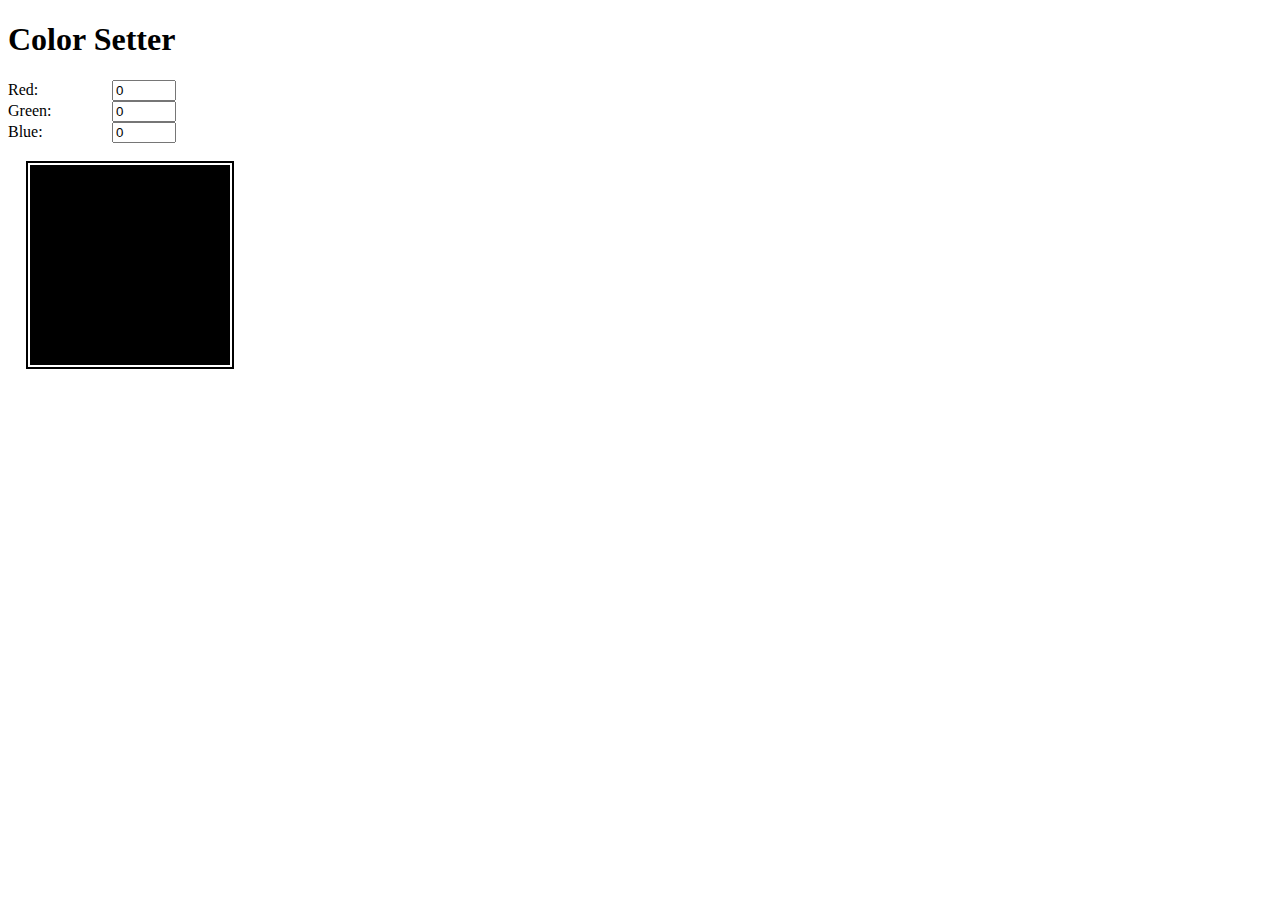
<file: javascript-color-setter-tino0729/index.html>
<!DOCTYPE html>
<html lang="en">
  <head>
    <meta charset="UTF-8" />
    <meta name="viewport" content="width=device-width, initial-scale=1.0" />
    <title>Color Setter</title>
    <!-- Can change the family parameter to 1-8 to switch styles. -->
    <!-- https://www.w3.org/StyleSheets/Core/preview -->
    <link
      rel="stylesheet"
      href="https://www.w3.org/StyleSheets/Core/parser.css?doc=XML&family=8"
    />
    <script src="js_color_setter.js"></script>
    <style>
      #colorDiv {
        width: 200px;
        height: 200px;
        margin: 20px;
        border: 2px solid #fff;
        background-color: #000;
        outline: 2px solid #000;
      }
      label {
        display: inline-block;
        width: 100px;
      }
    </style>
  </head>
  <body>
    <h1>Color Setter</h1>
    <div>
      <div>
        <label for="redInput">Red:</label>
        <input
          type="number"
          id="redInput"
          min="0"
          max="255"
          value="0"
          oninput="updateColor()"
        />
      </div>

      <div>
        <label for="greenInput">Green:</label>
        <input
          type="number"
          id="greenInput"
          min="0"
          max="255"
          value="0"
          oninput="updateColor()"
        />
      </div>

      <div>
        <label for="blueInput">Blue:</label>
        <input
          type="number"
          id="blueInput"
          min="0"
          max="255"
          value="0"
          oninput="updateColor()"
        />
      </div>
    </div>

    <div id="colorDiv"></div>
  </body>
</html>
</file>
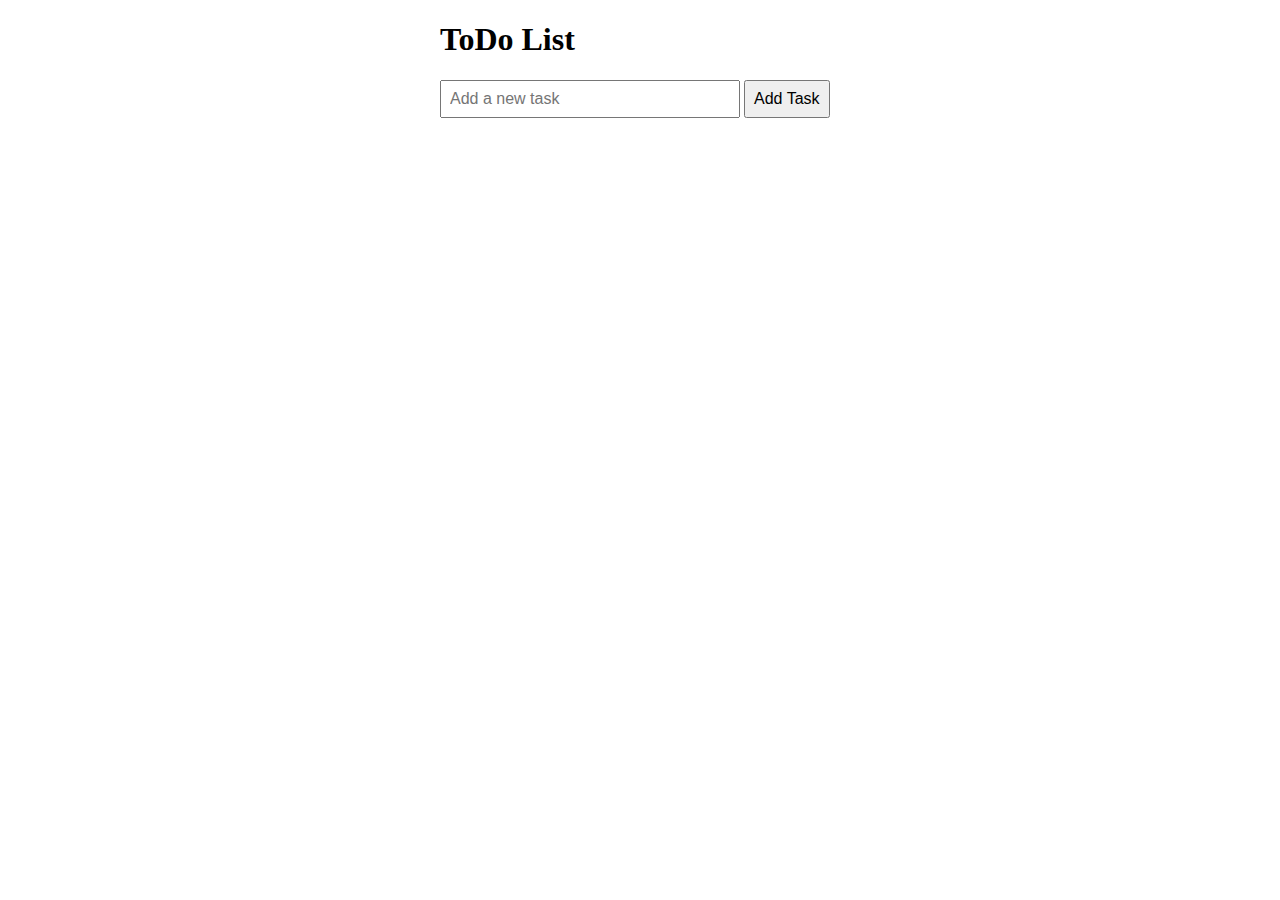
<file: javascript-todo-list-tino0729/index.html>
<!DOCTYPE html>
<html lang="en">
  <head>
    <meta charset="UTF-8" />
    <meta name="viewport" content="width=device-width, initial-scale=1.0" />
    <title>ToDo List Lab</title>
    <link rel="stylesheet" href="styles.css" />
    <!-- Link to your javascript file -->
    <script src="todolist.js"></script>
  </head>
  <body>
    <div id="todoApp">
      <h1>ToDo List</h1>
      <input type="text" id="newTaskInput" placeholder="Add a new task" />
      <button id="addTaskButton">Add Task</button>

      <ul id="taskList">
        <!-- Tasks go here via JavaScript -->
      </ul>
    </div>
  </body>
</html>
</file>
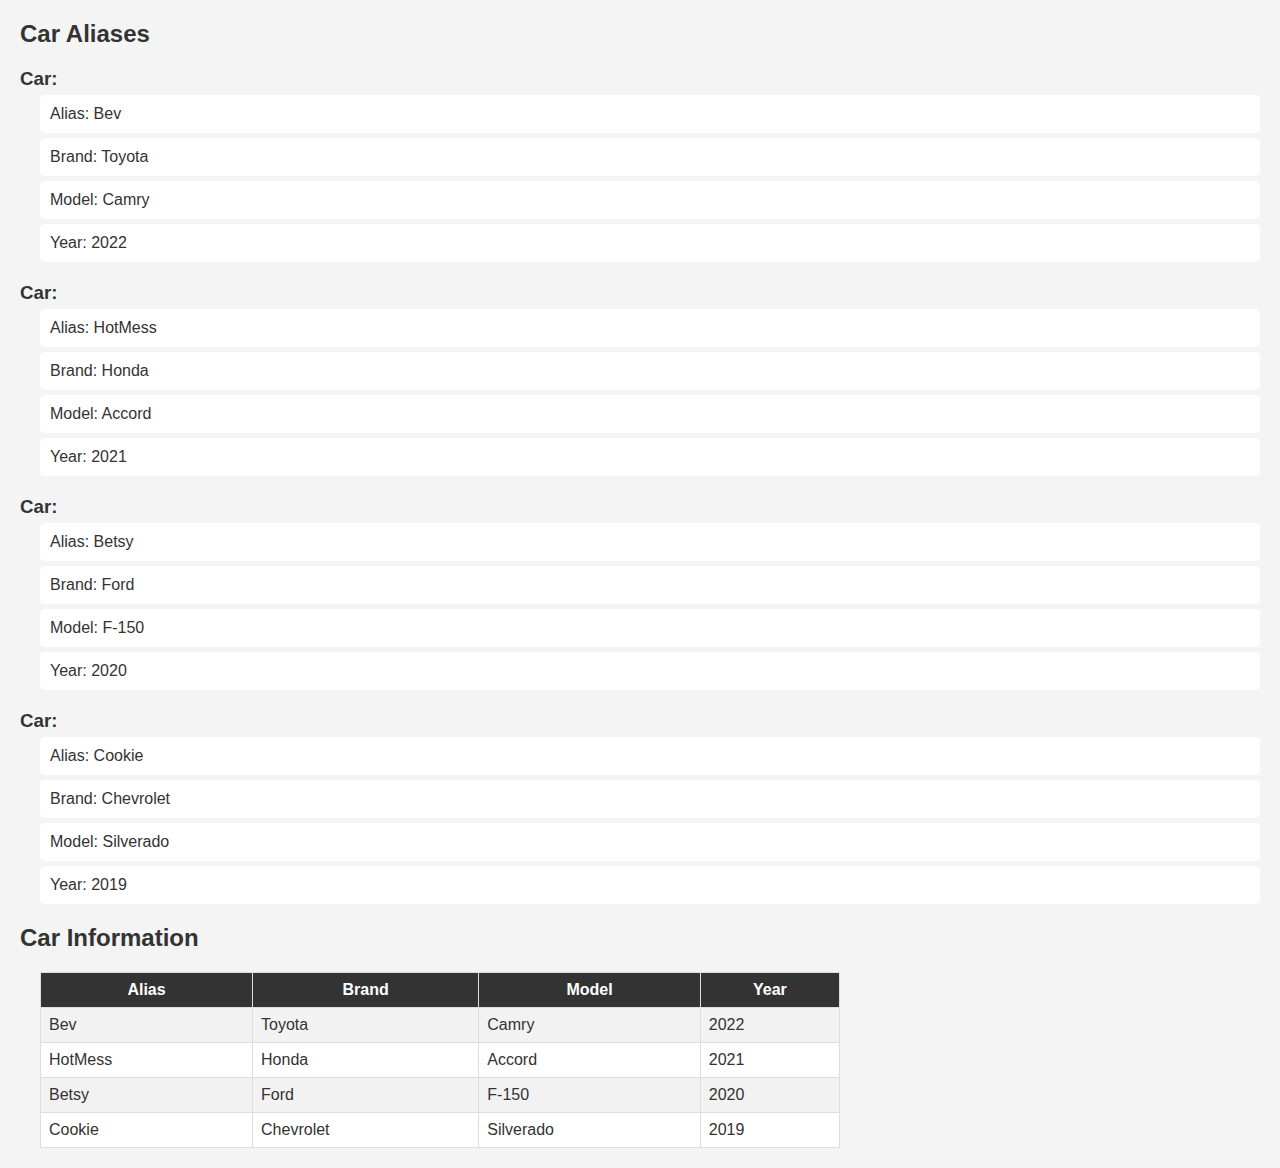
<file: oop-basics-tino0729/solution.html>
<!DOCTYPE html>
<html>
  <head>
    <title>Car Information</title>
    <style>
      * {
        box-sizing: border-box;
        margin: 0;
        padding: 0;
      }

      body {
        font-family: "Segoe UI", Tahoma, Geneva, Verdana, sans-serif;
        color: #333;
        background-color: #f4f4f4;
        min-height: 100vh;
        padding: 20px;
      }

      h2 {
        margin-bottom: 20px;
      }

      ul {
        list-style-type: none;
        margin-bottom: 20px;
      }

      ul li {
        margin: 5px 0;
        padding: 10px;
        background-color: #fff;
        border-radius: 5px;
        margin-left: 20px;
      }

      table {
        width: 800px;
        margin: 0 20px;
        border-collapse: collapse;
        background-color: #fff;
      }

      table,
      th,
      td {
        border: 1px solid #ddd;
        padding: 8px;
      }

      th {
        background-color: #333;
        color: white;
      }

      tr:nth-child(even) {
        background-color: #f2f2f2;
      }
    </style>
  </head>

  <body>
    <h2>Car Aliases</h2>
    <h3>Car:</h3>
    <ul>
      <li>Alias: Bev</li>
      <li>Brand: Toyota</li>
      <li>Model: Camry</li>
      <li>Year: 2022</li>
    </ul>
    <h3>Car:</h3>
    <ul>
      <li>Alias: HotMess</li>
      <li>Brand: Honda</li>
      <li>Model: Accord</li>
      <li>Year: 2021</li>
    </ul>
    <h3>Car:</h3>
    <ul>
      <li>Alias: Betsy</li>
      <li>Brand: Ford</li>
      <li>Model: F-150</li>
      <li>Year: 2020</li>
    </ul>
    <h3>Car:</h3>
    <ul>
      <li>Alias: Cookie</li>
      <li>Brand: Chevrolet</li>
      <li>Model: Silverado</li>
      <li>Year: 2019</li>
    </ul>
    <h2>Car Information</h2>
    <table>
      <tr>
        <th>Alias</th>
        <th>Brand</th>
        <th>Model</th>
        <th>Year</th>
      </tr>
      <tr>
        <td>Bev</td>
        <td>Toyota</td>
        <td>Camry</td>
        <td>2022</td>
      </tr>
      <tr>
        <td>HotMess</td>
        <td>Honda</td>
        <td>Accord</td>
        <td>2021</td>
      </tr>
      <tr>
        <td>Betsy</td>
        <td>Ford</td>
        <td>F-150</td>
        <td>2020</td>
      </tr>
      <tr>
        <td>Cookie</td>
        <td>Chevrolet</td>
        <td>Silverado</td>
        <td>2019</td>
      </tr>
    </table>
  </body>
</html>
</file>
<file: javascript-todo-list-tino0729/styles.css>
#todoApp {
  max-width: 400px;
  margin: 20px auto;
}

input[type="text"] {
  width: 70%;
  padding: 8px;
  font-size: 16px;
}

button {
  padding: 8px;
  font-size: 16px;
  cursor: pointer;
}

ul {
  list-style-type: none;
  padding: 0;
}

li {
  display: flex;
  justify-content: space-between;
  align-items: center;
  border: 1px solid #ddd;
  margin-top: 5px;
  padding: 8px;
}

li:hover {
  background-color: #eee;
}

.completed {
  text-decoration: line-through;
  color: #999;
}
</file>
